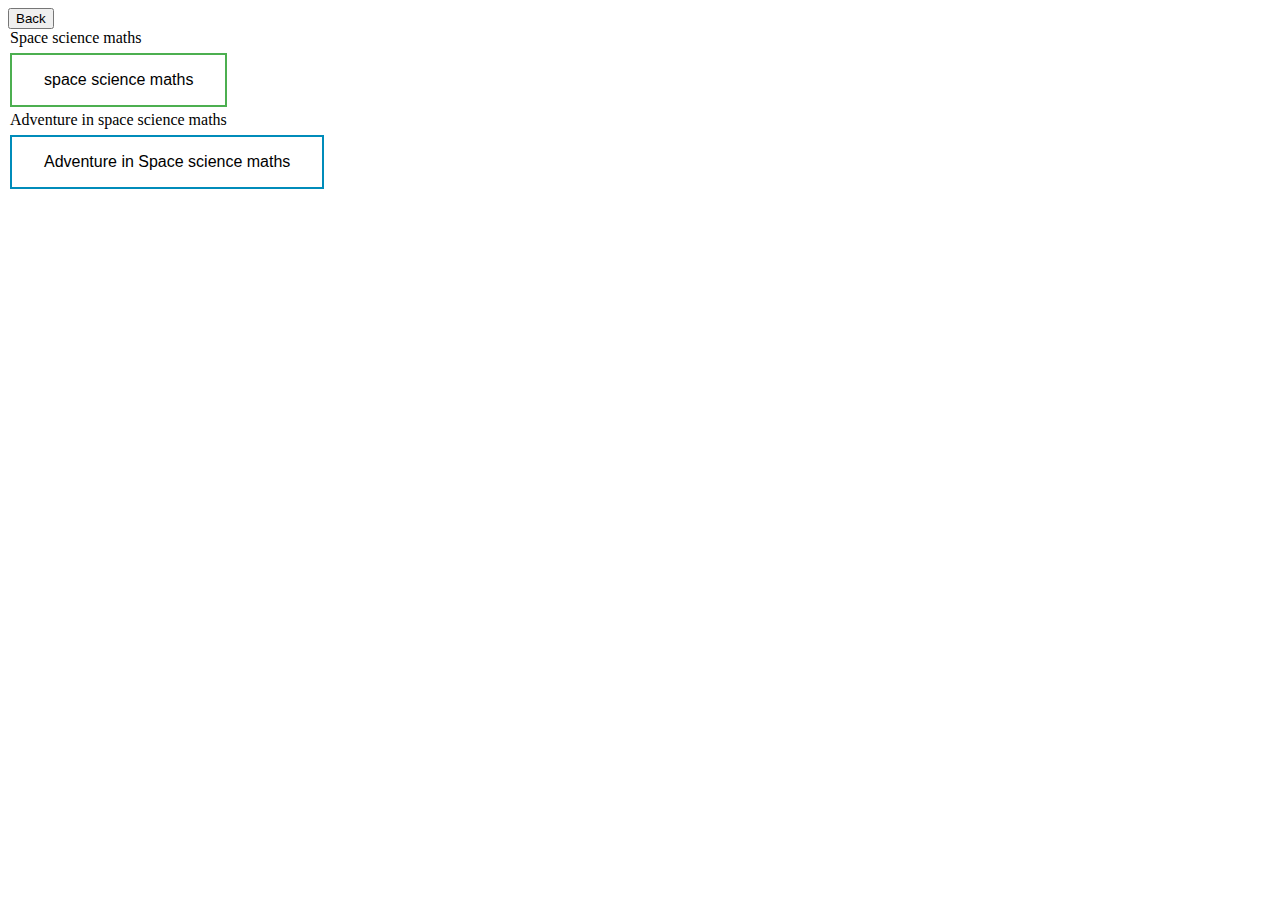
<file: resources.html>
<!DOCTYPE html>
<html>
<head>
<style>
.button {
  border: none;
  color: white;
  padding: 16px 32px;
  text-align: center;
  text-decoration: none;
  display: inline-block;
  font-size: 16px;
  margin: 4px 2px;
  transition-duration: 0.4s;
  cursor: pointer;
}

.button1 {
  background-color: white;
  color: black;
  border: 2px solid #4CAF50;
}

.button1:hover {
  background-color: #4CAF50;
  color: white;
}

.button2 {
  background-color: white;
  color: black;
  border: 2px solid #008CBA;
}

.button2:hover {
  background-color: #008CBA;
  color: white;
}

</style>
</head>
<body>
  
<a href="index.html"><button>Back</button></a><br>
<option>Space science maths</option>
<a href="https://www.nasa.gov/audience/foreducators/topnav/materials/listbytype/Space_Math_I.html"><button class="button button1">space science maths</button></a>
<option>Adventure in space science maths</option>
<a href="https://www.nasa.gov/audience/foreducators/topnav/materials/listbytype/Adventures_in_SS_Mathematics.html"><button class="button button2">Adventure in Space science maths</button></a>

</body>
</html>
</file>
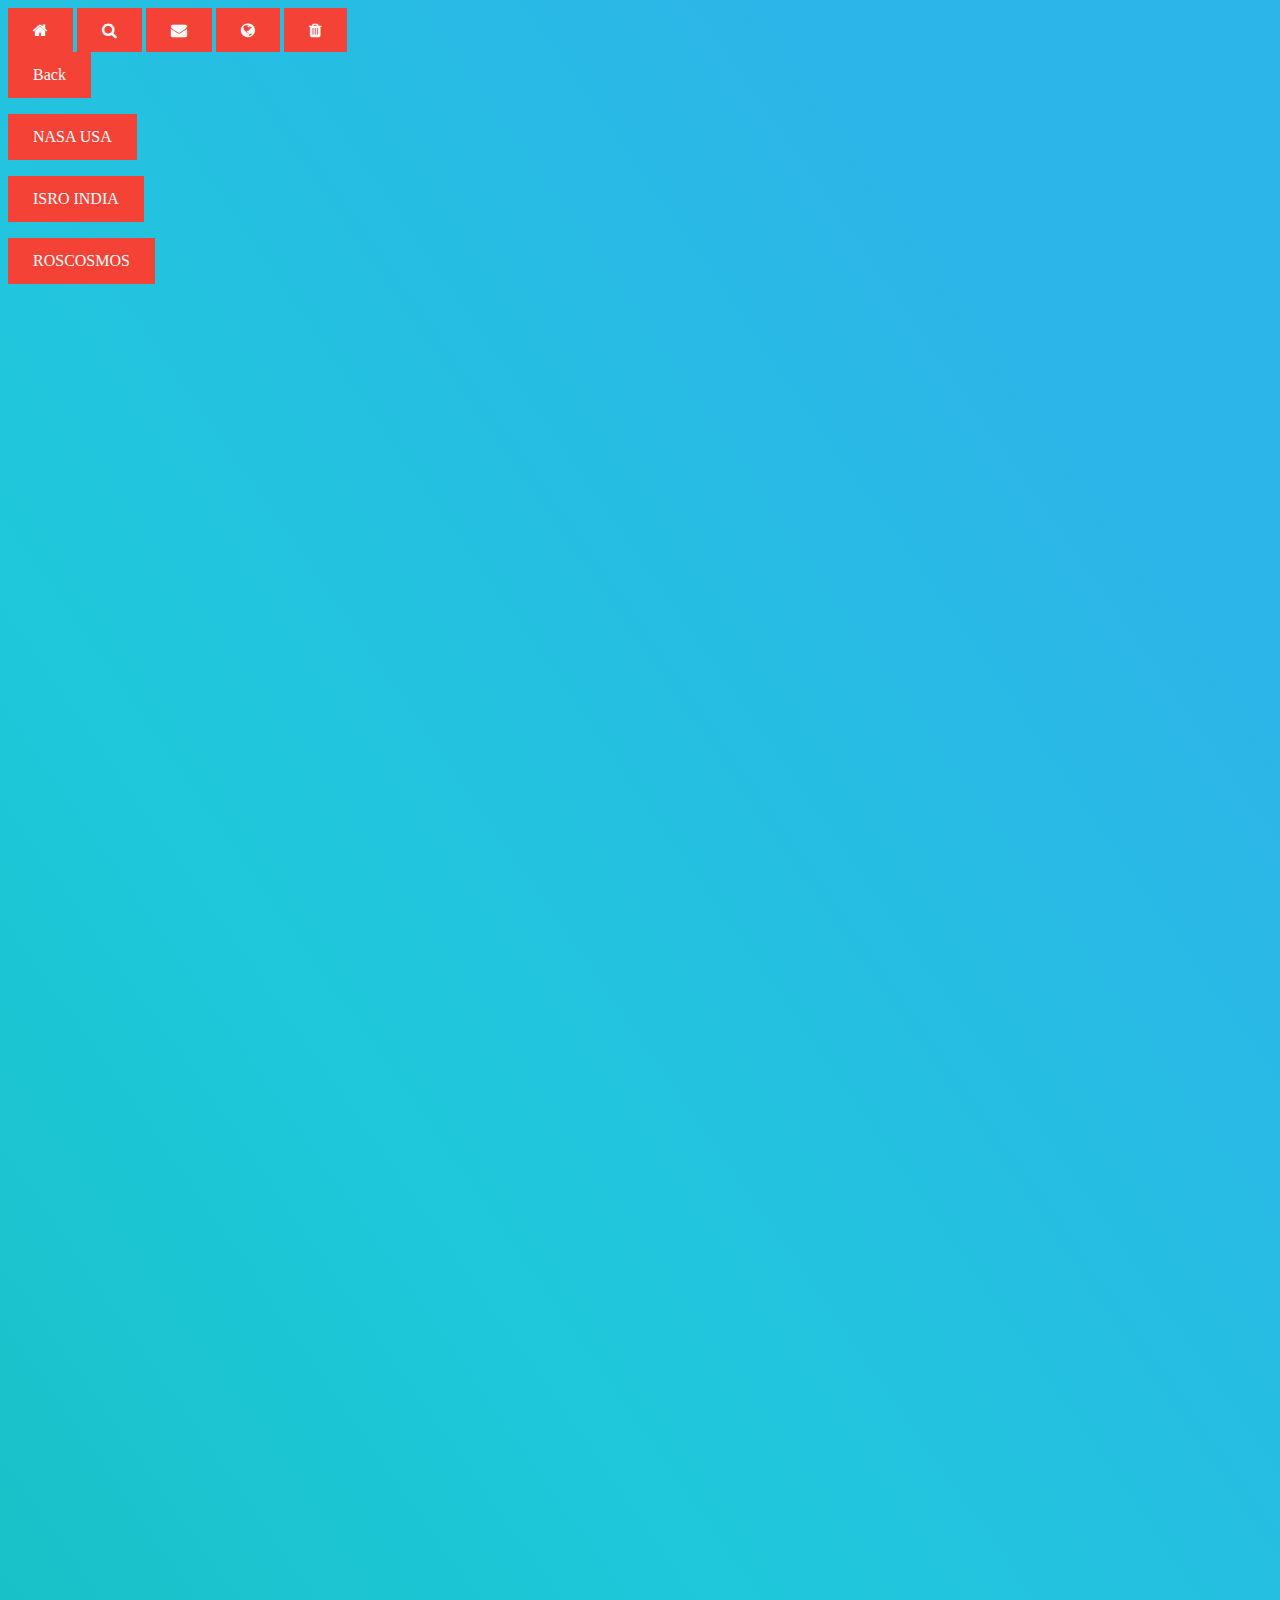
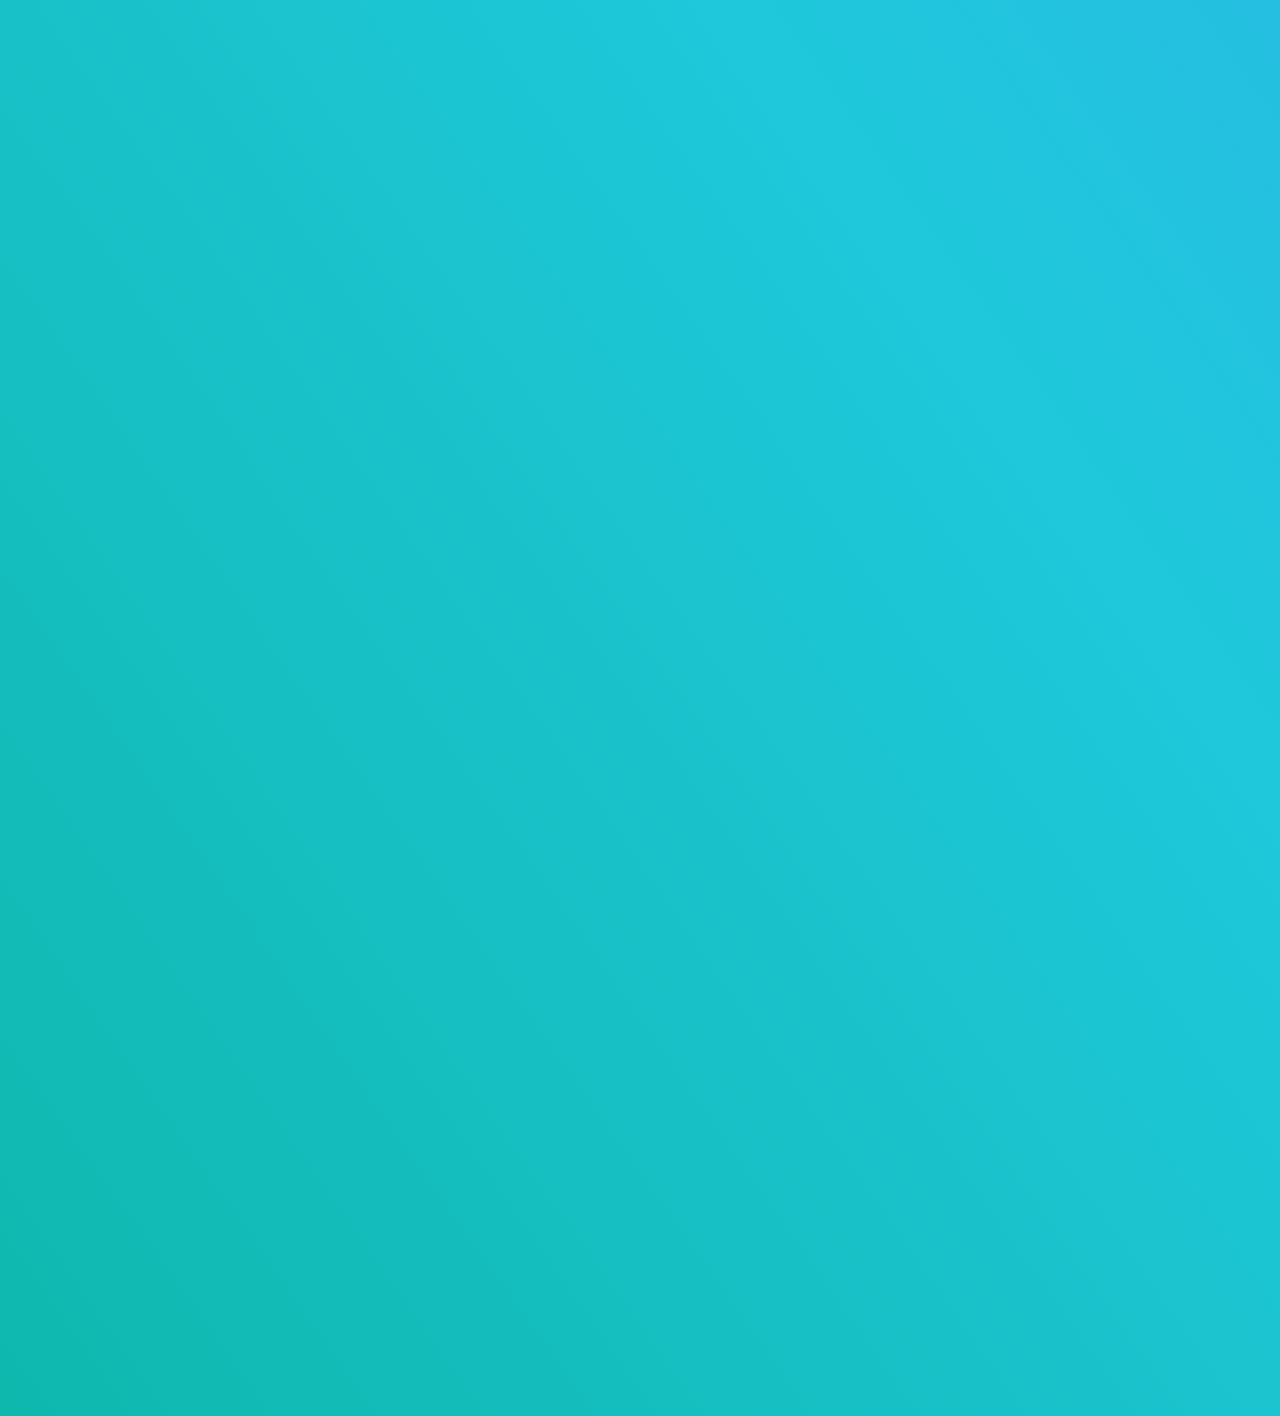
<file: space.html>
<body>
  <!-- Add icon library -->
<link rel="stylesheet" href="https://cdnjs.cloudflare.com/ajax/libs/font-awesome/4.7.0/css/font-awesome.min.css">

<div class="icon-bar">
  <a class="index html" href="#"><i class="fa fa-home"></i></a>
  <a href="Search.html"><i class="fa fa-search"></i></a>
  <a href="#"><i class="fa fa-envelope"></i></a>
  <a href="SPACE.html"><i class="fa fa-globe"></i></a>
  <a href="#"><i class="fa fa-trash"></i></a>
</div>
<a href="index.html">Back</a>
<div>
<script async src="https://cse.google.com/cse.js?cx=fc11d0c107145e2ba"></script>
<div class="gcse-search"></div>

<p align="left">
<a href="https://www.nasa.gov">NASA USA</a></p></body>
<p align="left">
<a href="https://www.isro.gov.in">ISRO INDIA</a></p></body>
<p align="left">
<a href="https://www.roscosmos.ru">ROSCOSMOS</a></p></body>
<body>
  <style>
  
a:link, a:visited {
  background-color: #f44336;
  color: white;
  padding: 14px 25px;
  text-align: center;
  text-decoration: none;
  display: inline-block;
}

a:hover, a:active {
  background-color: blue;
}
body {
  height: 3000px; /* Used to enable scrolling */
  background: linear-gradient(55deg, #0fb8ad 0%, #1fc8db 51%, #2cb5e8 85%);
}
</style>

</body>
</file>
